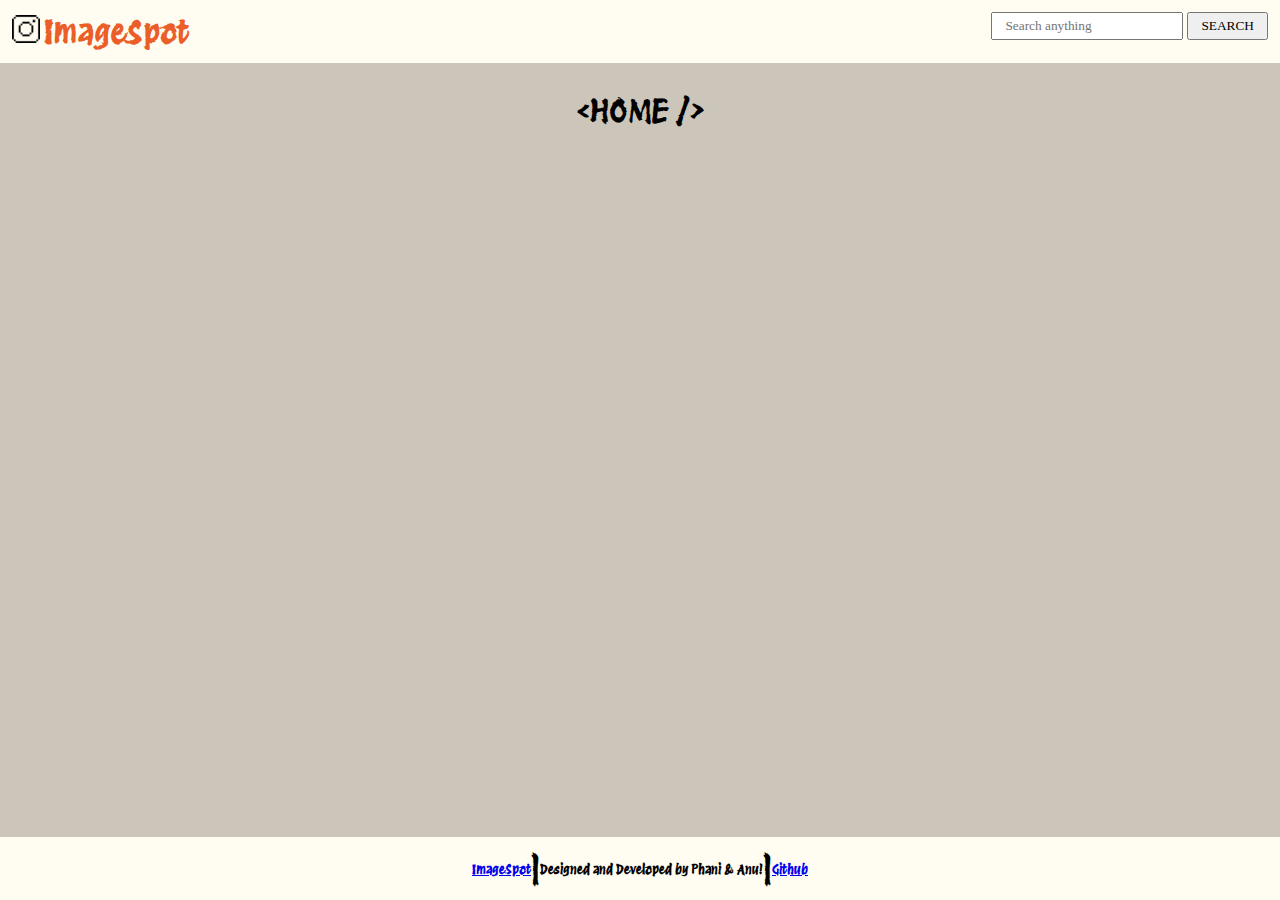
<file: index.html>
<!DOCTYPE html>
<html lang="en">
  <head>
    <meta charset="UTF-8"/>
    <meta http-equiv="X-UA-Compatible" content="IE=Edge"/>
    <meta name="viewport" content="width=device-width, initial-scale=1.0"/>
    <title>ImageSpot | Discover. Download. Delight</title>

    <link rel="stylesheet" href="./assets/common.css"/>
    <link rel="stylesheet" href="./assets/index.css"/>
  </head>

  <body>

    <!-- Navigation Bar-->
    <nav>
      <a href="./"><img src="./assets/logo.png" alt="Logo" class="logo"/></a>
      <a href="./">
        <h1 class="title">ImageSpot</h1>
      </a>
      <form action="./search.html" method="get">
        <input type="text" name="q" autocomplete="off" class="search" placeholder="Search anything"/>
        <input type="submit" value="SEARCH" class="search"/>
      </form>
    </nav>

    <!-- Main Section-->
    <section>
      <h1 class="heading">&lt;HOME /&gt;</h1>
      <div class="container" id="image_container"></div>
    </section>

    <!-- Footer of the page-->
    <footer>
      <a href="./">
        <h5>ImageSpot</h5>
      </a>
      <h1>|</h1>
      <h5>Designed and Developed by Phani & Anu!</h5>
      <h1>|</h1>
      <a href="https://github.com/Sri-Phani/ImageSpot">
        <h5>Github</h5>
      </a>
    </footer>

    <script src="./assets/common.js"></script>
    <script src="./assets/index.js"></script>
  </body>
</html>
</file>
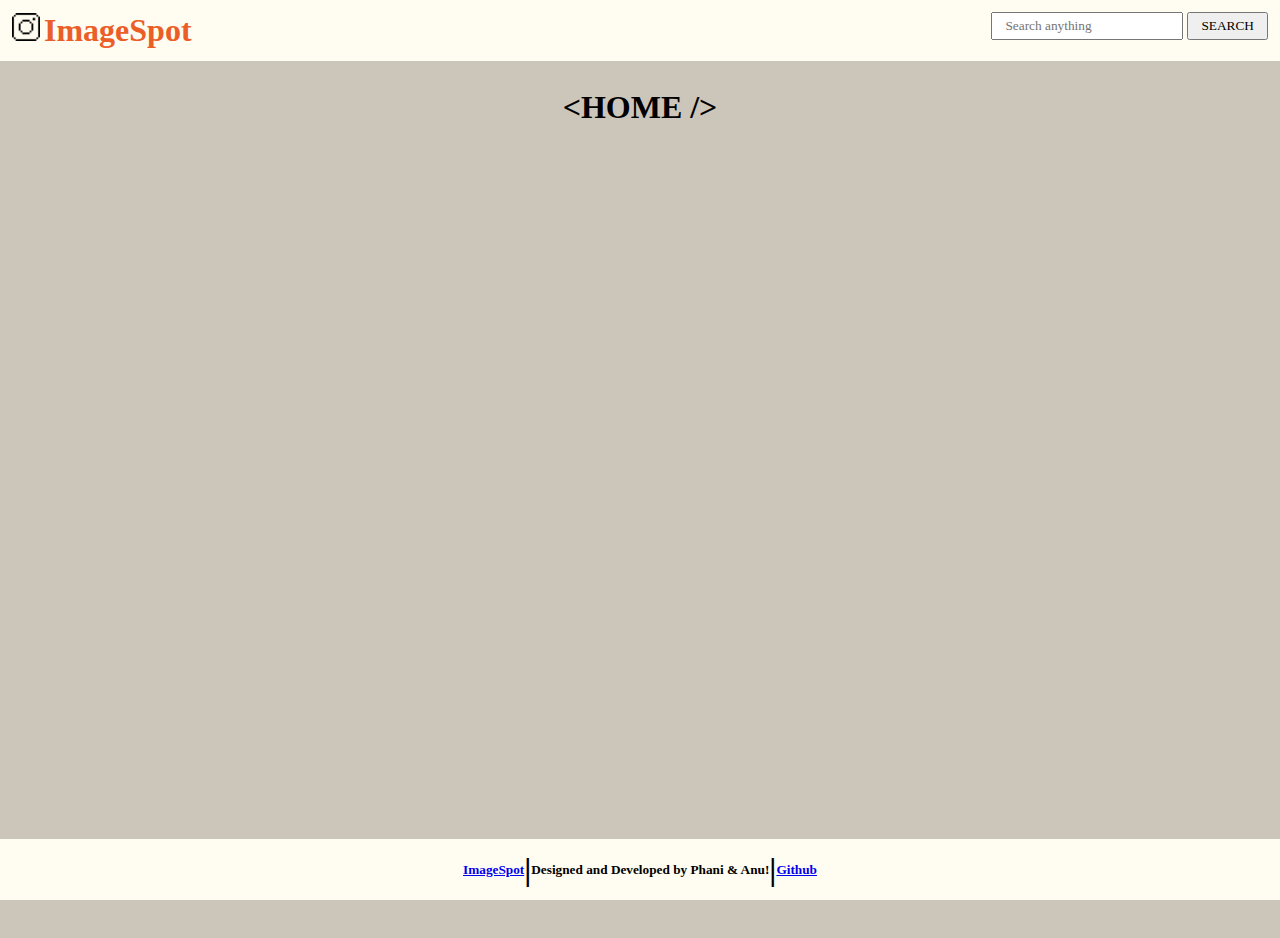
<file: detail.html>
<!DOCTYPE html>
<html lang="en">
  <head>
    <meta charset="UTF-8"/>
    <meta http-equiv="X-UA-Compatible" content="IE=Edge"/>
    <meta name="viewport" content="width=device-width, initial-scale=1.0"/>
    

    <link rel="stylesheet" href="./assets/common.css"/>
    <link rel="stylesheet" href="./assets/detail.css"/>
  </head>

  <body>

    <!-- Navigation Bar-->
    <nav>
      <a href="./"><img src="./assets/logo.png" alt="Logo" class="logo"/></a>
      <a href="./">
        <h1 class="title">ImageSpot</h1>
      </a>
      <form action="./search.html" method="get">
        <input type="text" name="q" autocomplete="off" class="search" placeholder="Search anything"/>
        <input type="submit" value="SEARCH" class="search"/>
      </form>
    </nav>

    <!-- Main Section-->
    <section>
      <h1 class="heading">&lt;DETAIL FOR - <span id="image_id"></span> /&gt;</h1>
      <div class="detail">
        <img id="detail_image" alt="Primary"/>
        <div class="content">
          <h1 class="description" id="description_text"></h1>
          <br />
          <h3>Uploaded by - @<span id="username"></span></h3>
          <br />
          <h4>Date - <span id="upload_date"></span></h4>
          <br />
          <h5><span id="like_count"></span> Likes (<span id="view_count"></span> Views)</h5>
          <br />
          <hr />
          <br />
          <h1 class="description" id="alt_description"></h1>
          <br />
          <br />
          <br />
          <h5>Base Color</h5>
          <br />
          <div class="image_color" id="image_color">
            <span id="color_text"></span>
          </div>
          <br />
          <br />
          <a target="_blank" id="download_link" class="button">&lt;DOWNLOAD /&gt;</a>

          <!-- Download -->
        </div>
      </div>
    </section>

    <!-- Footer of the page-->
    <footer>
      <a href="./">
        <h5>ImageSpot</h5>
      </a>
      <h1>|</h1>
      <h5>Designed and Developed by Phani & Anu!</h5>
      <h1>|</h1>
      <a href="https://github.com/Sri-Phani/ImageSpot">
        <h5>Github</h5>
      </a>
    </footer>

    <script src="./assets/common.js"></script>
    <script src="./assets/detail.js"></script>
  </body>
</html>
</file>
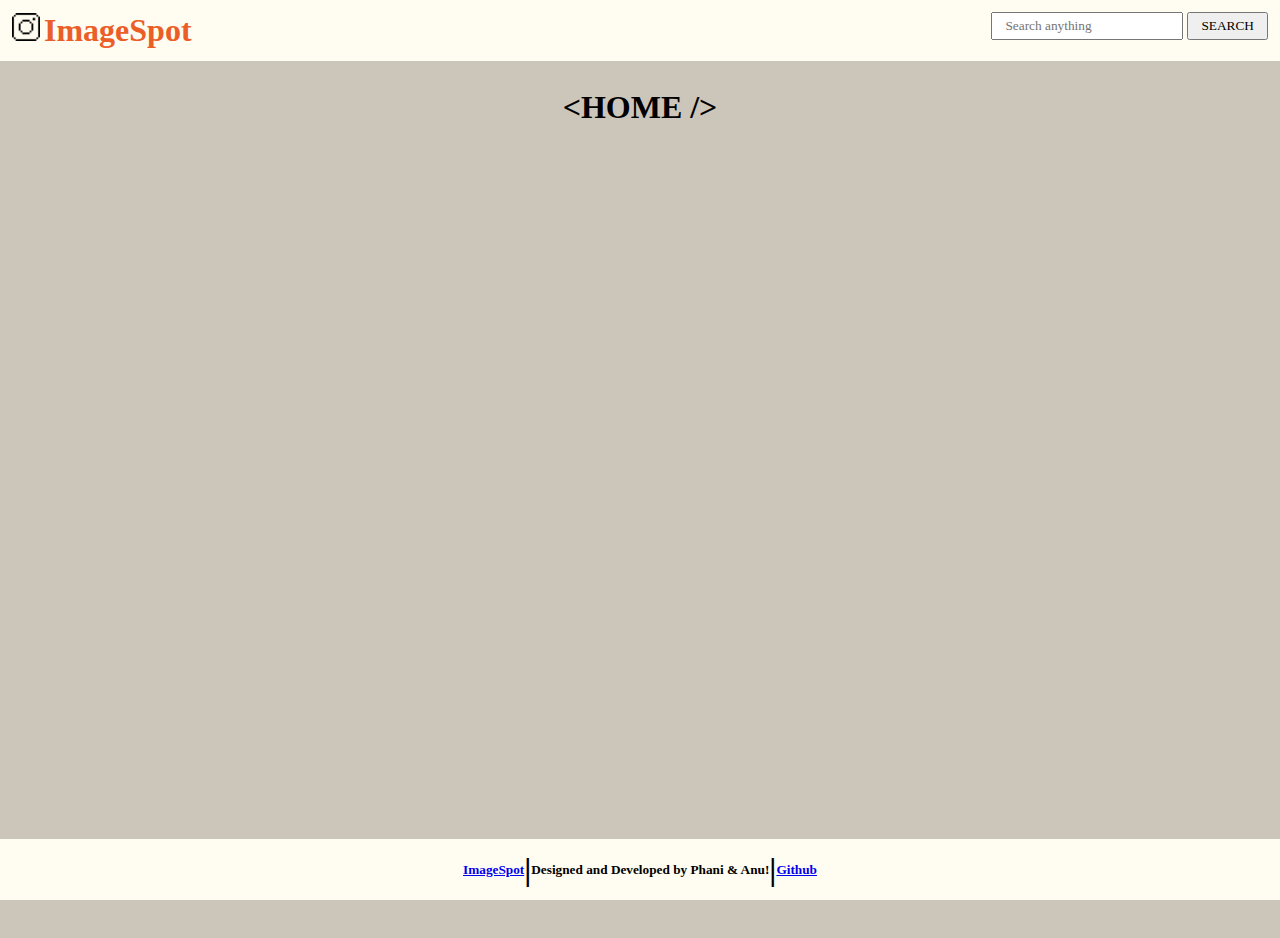
<file: search.html>
<!DOCTYPE html>
<html lang="en">
  <head>
    <meta charset="UTF-8"/>
    <meta http-equiv="X-UA-Compatible" content="IE=Edge"/>
    <meta name="viewport" content="width=device-width, initial-scale=1.0"/>
    <title>ImageSpot | Discover. Download. Delight</title>

    <link rel="stylesheet" href="./assets/common.css"/>
    <link rel="stylesheet" href="./assets/search.css"/>
  </head>

  <body>

    <!-- Navigation Bar-->
    <nav>
      <a href="./"><img src="./assets/logo.png" alt="Logo" class="logo"/></a>
      <a href="./">
        <h1 class="title">ImageSpot</h1>
      </a>
      <form action="./search.html" method="get">
        <input type="text" name="q" autocomplete="off" class="search" placeholder="Search anything"/>
        <input type="submit" value="SEARCH" class="search"/>
      </form>
    </nav>

    <!-- Main Section-->
    <section>
      <h1 class="heading">&lt;SEARCH FOR - <span id="search_query"></span> /&gt;</h1>
      <div class="container" id="result_container"></div>
    </section>

    <!-- Footer of the page-->
    <footer>
      <a href="./">
        <h5>ImageSpot</h5>
      </a>
      <h1>|</h1>
      <h5>Designed and Developed by Phani & Anu!</h5>
      <h1>|</h1>
      <a href="https://github.com/Sri-Phani/ImageSpot">
        <h5>Github</h5>
      </a>
    </footer>

    <script src="./assets/common.js"></script>
    <script src="./assets/search.js"></script>
  </body>
</html>
</file>
<file: assets/common.css>
/* @import url('https://fonts.googleapis.com/css2?family=Press+Start+2P&display=swap'); */
/* @import url('https://fonts.googleapis.com/css2?family=Pacifico&display=swap'); */
@import url('https://fonts.googleapis.com/css2?family=Protest+Revolution&display=swap');
@import './colors.css';

body, h1, h2, h3, h4, h5, h6, p {
  margin: 0px;
  padding: 0xp;
  font-family: 'Protest Revolution', cursive;
}

body {
  background-color: var(--light-brown);
  min-height: calc(100vh - 5rem);
  position: relative;
  padding-bottom: 5rem !important;
  display: inline-block;
  width: 100%;
}

nav {
  background-color: var(--light);

}

nav .title {
  padding: 0.75rem;
  padding-left: 0px;
  color: var(--orange);
  text-decoration: none;
  display: inline-block;
}

nav .logo {
  height: 1.75rem;
  margin-left: 0.75rem;
}

nav form {
  display: inline;
  float: right;
  padding-top: 0.75rem;
  padding-right: 0.75rem;
}

nav .search {
  font-family: 'Press Start 2P', cursive;
  padding: 0.25rem 0.75rem;
}

nav .search:focus {
  outline: none !important;
  border: 1px solid var(--orange);
}

.heading {
  text-align: center;
  margin: 1.75rem;
}

footer {
  position: absolute;
  bottom: 0px;
  background-color: var(--light);
  width: calc(100% - 1.5rem);
  padding: 0.75rem;
  display: flex;
  flex-wrap: wrap;
  justify-content: center;
  align-items: center;
}

@media screen and (max-width: 830px) {
  footer h1 {
    display: none;
  }
  footer {
    flex-direction: column;
    gap: 0.75rem;
    text-align: center;
  }
  body {
    min-height: calc(100vh - 10rem) !important;
    padding-bottom: 10rem !important;
  }
}

@media screen and (max-width: 750px) {
  nav {
    display: inline-block;
    width: 100%;
  }

  nav form {
    float: none;
    display: flex;
    gap: 1.5rem;
    flex-wrap: wrap;
    justify-content: center;
    margin-bottom: 0.75rem;
  }
}
</file>
<file: assets/index.css>
@import './colors.css';

.container {
  display: flex;
  flex-wrap: wrap;
  gap: 1rem;
  align-items: center;
  justify-content: space-between;
  margin: 1rem;
}

.container .item {
  padding: 0.5rem; 
}

.container .item:hover {
  position: relative;
  top: -4px;
  left: -4px;
  box-shadow: 8px 8px 0px var(--orange);
}
</file>
<file: assets/detail.css>
@import './colors.css';

.detail {
  padding: 1rem;
}

.detail img {
  max-width: calc(45vw - 5rem);
  padding: 0.75rem;
  border: 4px solid transparent;
}

.detail .content {
  width: 45vw;
  float: right;
  margin-left: 2.5rem;
}

.detail .image_color {
  width: 12rem;
  height: 4.5rem;
  padding: 0.75rem;
  border: 2px solid var(--brown);
  display: flex;
  align-items: center;
  justify-content: center;
}

.image_color span {
  border: 2px solid var(--brown);
  padding: 0.75rem;
  text-transform: uppercase;
}

.detail .description::first-letter {
  text-transform: uppercase;
}

.button {
  text-decoration: none;
  color: var(--brown);
  padding: 1rem;
  border: 2px solid var(--orange);
  cursor: pointer;
}

.button:hover {
  color: var(--light);
  background-color: var(--orange);
}

@media screen and (max-width: 800px) {
  .detail img {
    max-width: calc(90vw - 5rem);
    margin-left: calc(5vw + 0.5rem);
  }

  .detail .content {
    width: calc(90vw - 5rem);
    margin-top: 3rem;
    float: left;
    margin-left: calc(5vw + 0.5rem); 
  }
}
</file>
<file: assets/search.css>
@import './colors.css';

.container {
  display: flex;
  flex-wrap: wrap;
  gap: 1rem;
  align-items: center;
  justify-content: space-between;
  margin: 1rem;
}

.container .item {
  padding: 0.5rem; 
}

.container .item:hover {
  position: relative;
  top: -4px;
  left: -4px;
  box-shadow: 8px 8px 0px var(--orange);
}
</file>
